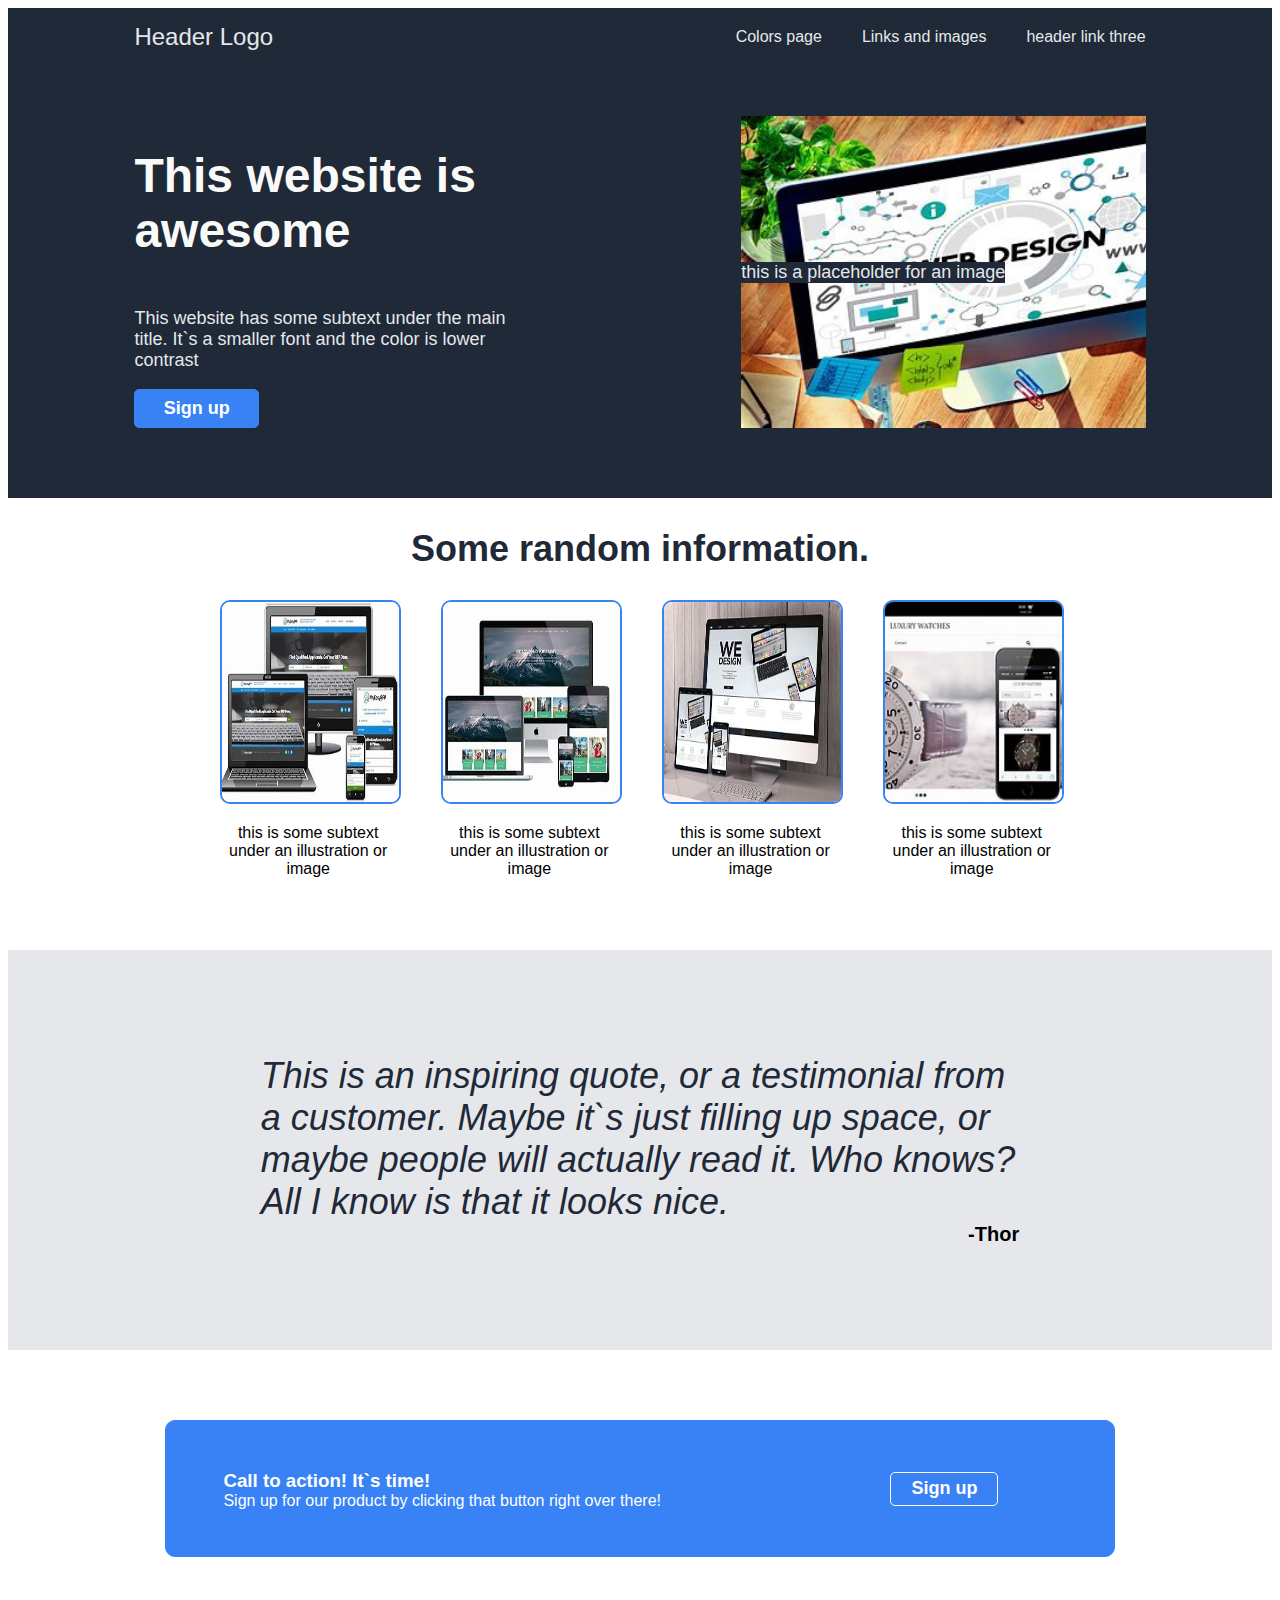
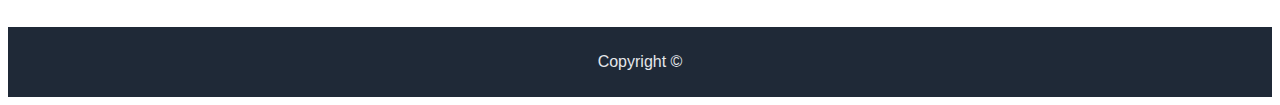
<file: index.html>
<!DOCTYPE html>
<html lang="en">

<head>
    <meta charset="UTF-8">
    <meta http-equiv="X-UA-Compatible" content="IE=edge">
    <meta name="viewport" content="width=device-width, initial-scale=1.0">
    <title>Main CSS Project</title>
    <link rel="stylesheet" href="./style.css">
    <link rel="preconnect" href="https://fonts.googleapis.com">
</head>

<body>
    <header>
        <nav>
            <a href="">Header Logo</a>
            <div class="nav-buttons">
                <a href="./colors/index.html" target="_blank">Colors page</a>
                <a href="./links-and-images/index.html" target="_blank">Links and images</a>
                <a href="">header link three</a>
            </div>
        </nav>

        <div class="main-header">
            <div class="header-text">
                <h1>This website is awesome</h1>
                <p>
                    This website has some subtext under the main title.
                    It`s a smaller font and the color is lower contrast
                </p>
                <button type="button">Sign up</button>
            </div>
            <div class="header-image">
                <p>this is a placeholder for an image</p>
            </div>
        </div>
    </header>

    <main>
        <h2>Some random information.</h2>

        <div class="main-cards">
            <div class="card">
                <img src="./resources/main-image-1.jpg" alt="image 1">
                <p>this is some subtext under an illustration or image</p>
            </div>
            <div class="card">
                <img src="./resources/main-image-2.jpg" alt="image 2">
                <p>this is some subtext under an illustration or image</p>
            </div>
            <div class="card">
                <img src="./resources/main-image-3.jpg" alt="image 3">
                <p>this is some subtext under an illustration or image</p>
            </div>
            <div class="card">
                <img src="./resources/main-image-4.jpg" alt="image 4">
                <p>this is some subtext under an illustration or image</p>
            </div>
        </div>

        <div class="quote-section">
            <div class="quote-text">
                <p id="quote-text">
                    This is an inspiring quote, or a testimonial from a customer.
                    Maybe it`s just filling up space, or maybe people will actually read it.
                    Who knows? All I know is that it looks nice.
                </p>
                <span>-Thor</span>
            </div>
        </div>

        <div class="sign-up-div">
            <div class="sign-up-text">
                <h3>Call to action! It`s time!</h3>
                <p>Sign up for our product by clicking that button right over there!</p>
            </div>
            <div class="sign-up-button">
                <button type="button">Sign up</button>
            </div>
        </div>
    </main>

    <footer>
        <p>Copyright &copy;</p>
    </footer>

</body>

</html>
</file>
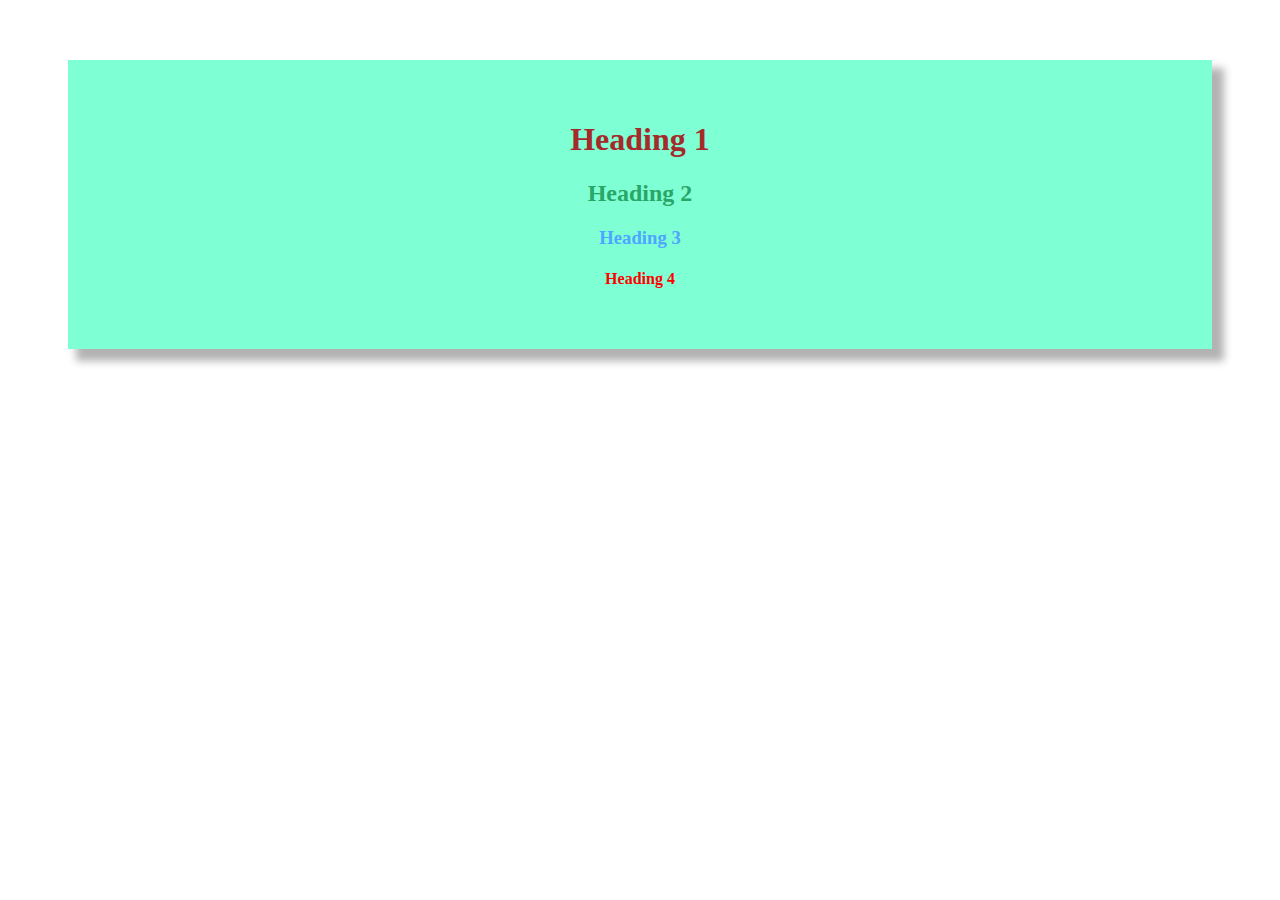
<file: colors/index.html>
<!DOCTYPE html>
<html lang="en">

<head>
    <meta charset="UTF-8">
    <meta http-equiv="X-UA-Compatible" content="IE=edge">
    <meta name="viewport" content="width=device-width, initial-scale=1.0">
    <title>colors</title>
    <link rel="stylesheet" href="./style.css">
</head>

<body>
    <div class="headings">
        <h1>Heading 1</h1>
        <h2>Heading 2</h2>
        <h3>Heading 3</h3>
        <h4>Heading 4</h4>
    </div>
</body>

</html>
</file>
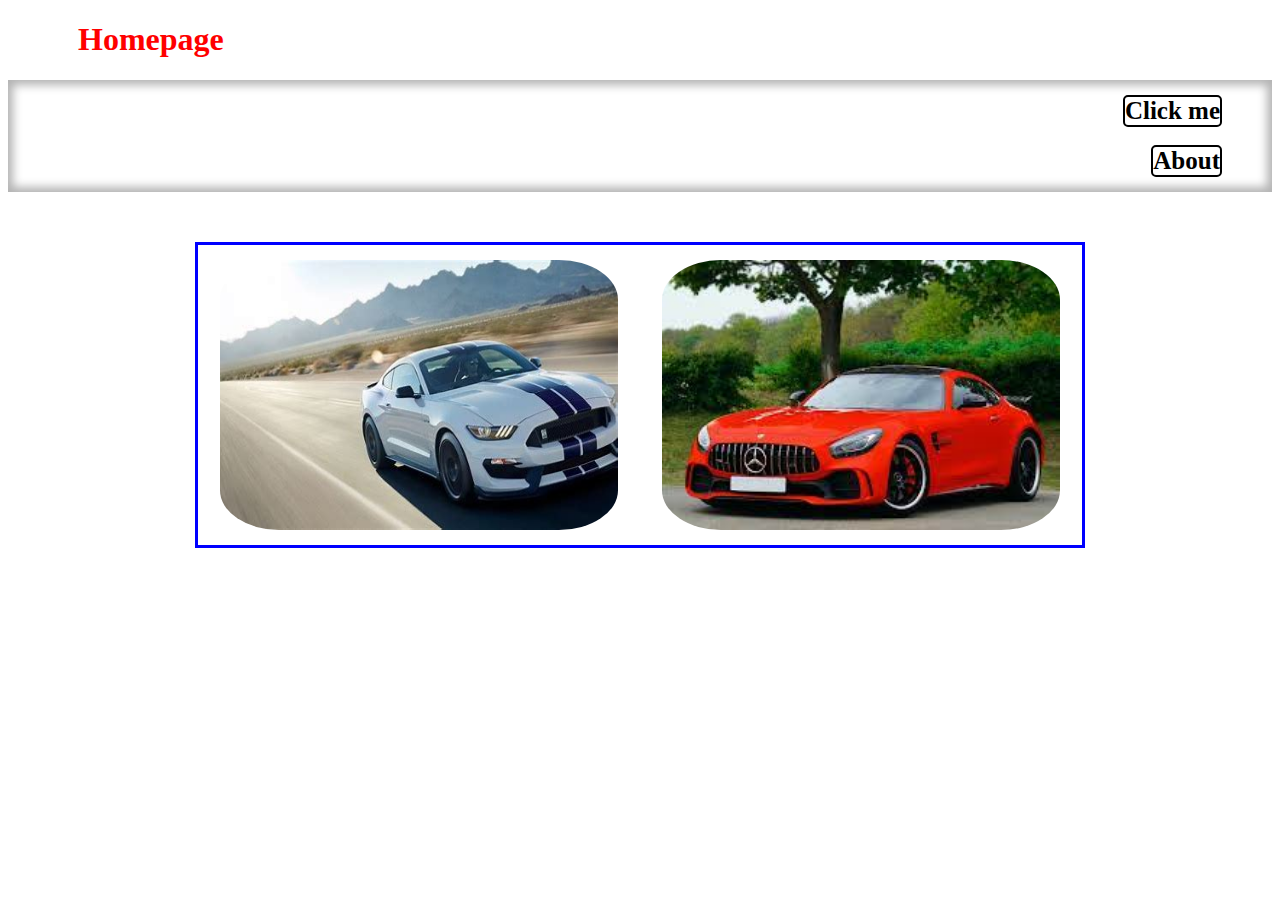
<file: links-and-images/index.html>
<!DOCTYPE html>
<html lang="en">

<head>
    <meta charset="UTF-8">
    <meta http-equiv="X-UA-Compatible" content="IE=edge">
    <meta name="viewport" content="width=device-width, initial-scale=1.0">
    <title>Links & Images</title>
    <link rel="stylesheet" href="./style.css">
</head>

<body>
    <h1 style="color: red; margin-left: 70px;">Homepage</h1>

    <div class="nav-bar">
        <a href="https://theuselessweb.com/" target="_blank">Click me</a> <br>
        <a href="./pages/about.html">About</a>
    </div>

    <div class="image-container">
        <img src="./images/first_image.jpg" alt="a modern car">
        <img src="./images/second-image.jpg" alt="second car">
    </div>
</body>

</html>
</file>
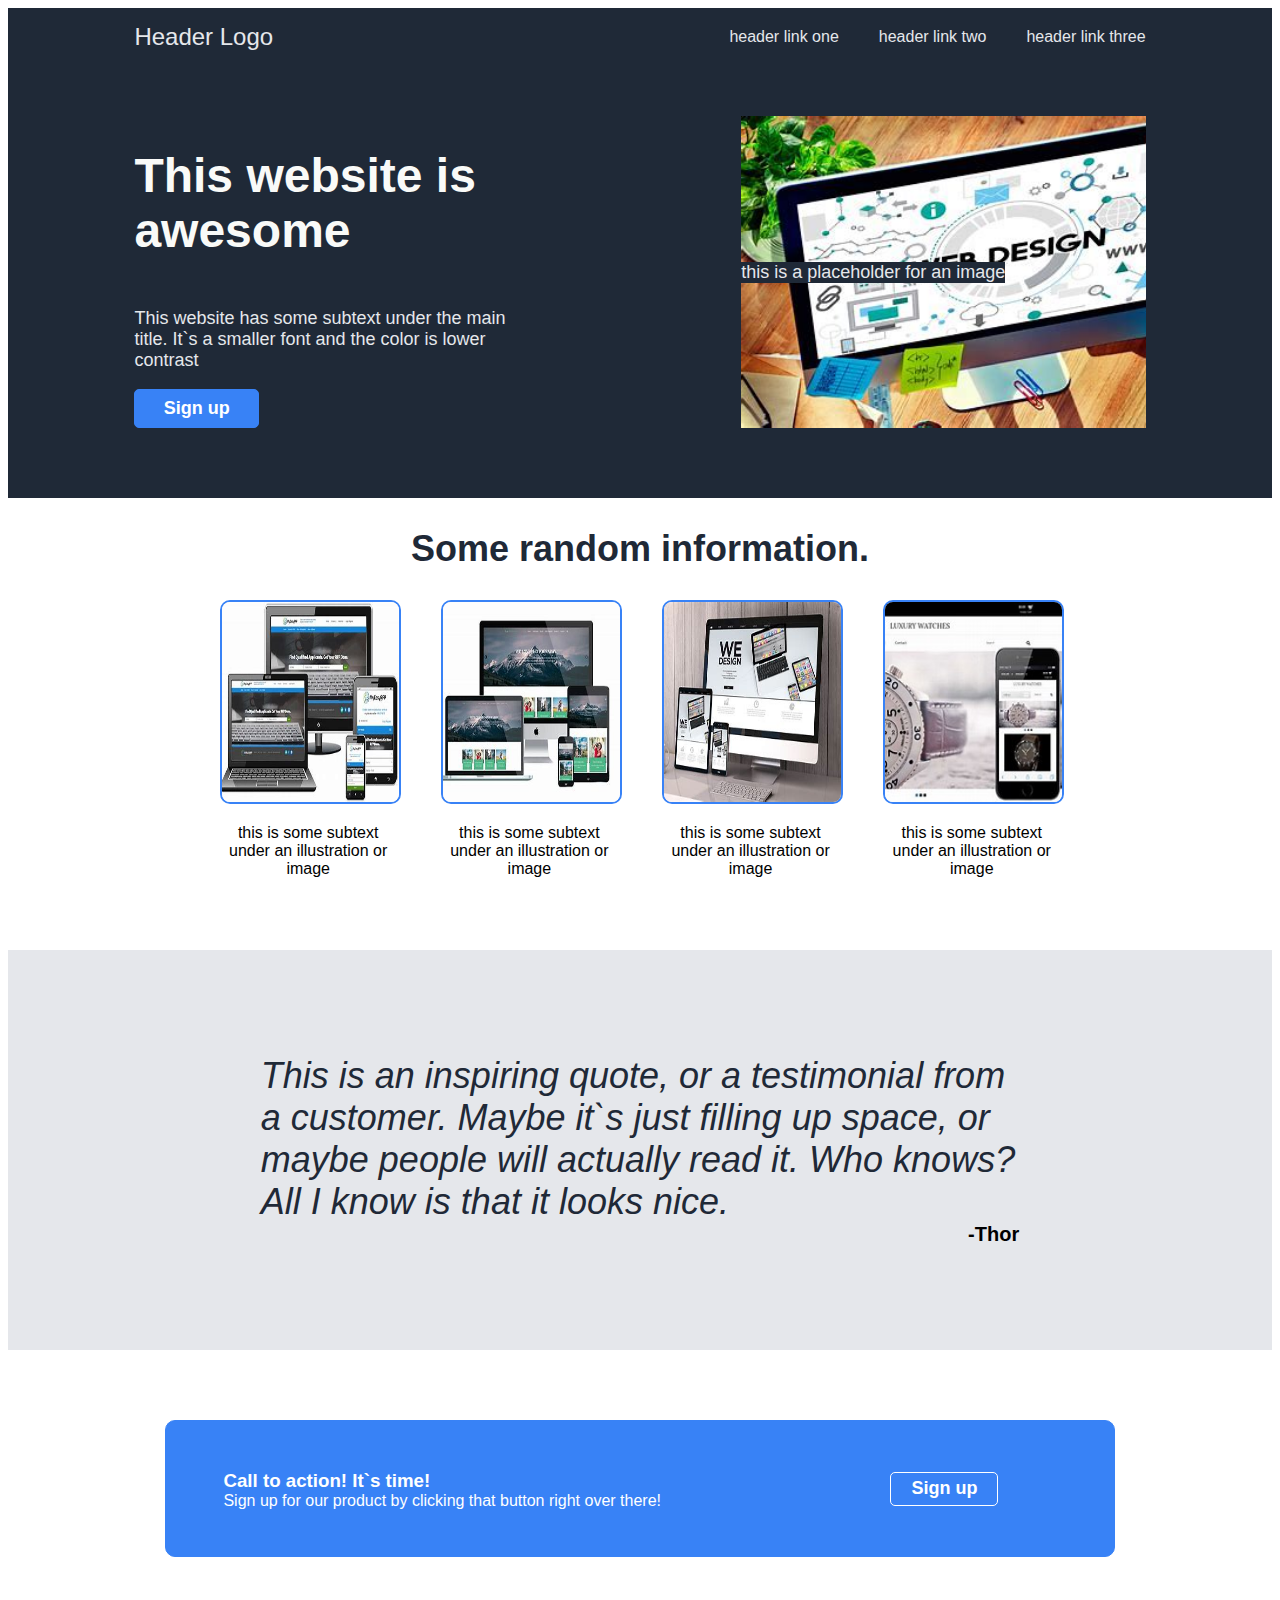
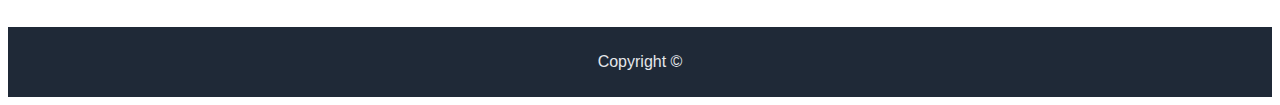
<file: main-css-project/index.html>
<!DOCTYPE html>
<html lang="en">

<head>
    <meta charset="UTF-8">
    <meta http-equiv="X-UA-Compatible" content="IE=edge">
    <meta name="viewport" content="width=device-width, initial-scale=1.0">
    <title>Main CSS Project</title>
    <link rel="stylesheet" href="./style.css">
    <link rel="preconnect" href="https://fonts.googleapis.com">
</head>

<body>
    <header>
        <nav>
            <a href="">Header Logo</a>
            <div class="nav-buttons">
                <a href="">header link one</a>
                <a href="">header link two</a>
                <a href="">header link three</a>
            </div>
        </nav>

        <div class="main-header">
            <div class="header-text">
                <h1>This website is awesome</h1>
                <p>
                    This website has some subtext under the main title.
                    It`s a smaller font and the color is lower contrast
                </p>
                <button type="button">Sign up</button>
            </div>
            <div class="header-image">
                <p>this is a placeholder for an image</p>
            </div>
        </div>
    </header>

    <main>
        <h2>Some random information.</h2>

        <div class="main-cards">
            <div class="card">
                <img src="./resources/main-image-1.jpg" alt="image 1">
                <p>this is some subtext under an illustration or image</p>
            </div>
            <div class="card">
                <img src="./resources/main-image-2.jpg" alt="image 2">
                <p>this is some subtext under an illustration or image</p>
            </div>
            <div class="card">
                <img src="./resources/main-image-3.jpg" alt="image 3">
                <p>this is some subtext under an illustration or image</p>
            </div>
            <div class="card">
                <img src="./resources/main-image-4.jpg" alt="image 4">
                <p>this is some subtext under an illustration or image</p>
            </div>
        </div>

        <div class="quote-section">
            <div class="quote-text">
                <p id="quote-text">
                    This is an inspiring quote, or a testimonial from a customer.
                    Maybe it`s just filling up space, or maybe people will actually read it.
                    Who knows? All I know is that it looks nice.
                </p>
                <span>-Thor</span>
            </div>
        </div>

        <div class="sign-up-div">
            <div class="sign-up-text">
                <h3>Call to action! It`s time!</h3>
                <p>Sign up for our product by clicking that button right over there!</p>
            </div>
            <div class="sign-up-button">
                <button type="button">Sign up</button>
            </div>
        </div>
    </main>

    <footer>
        <p>Copyright &copy;</p>
    </footer>

</body>

</html>
</file>
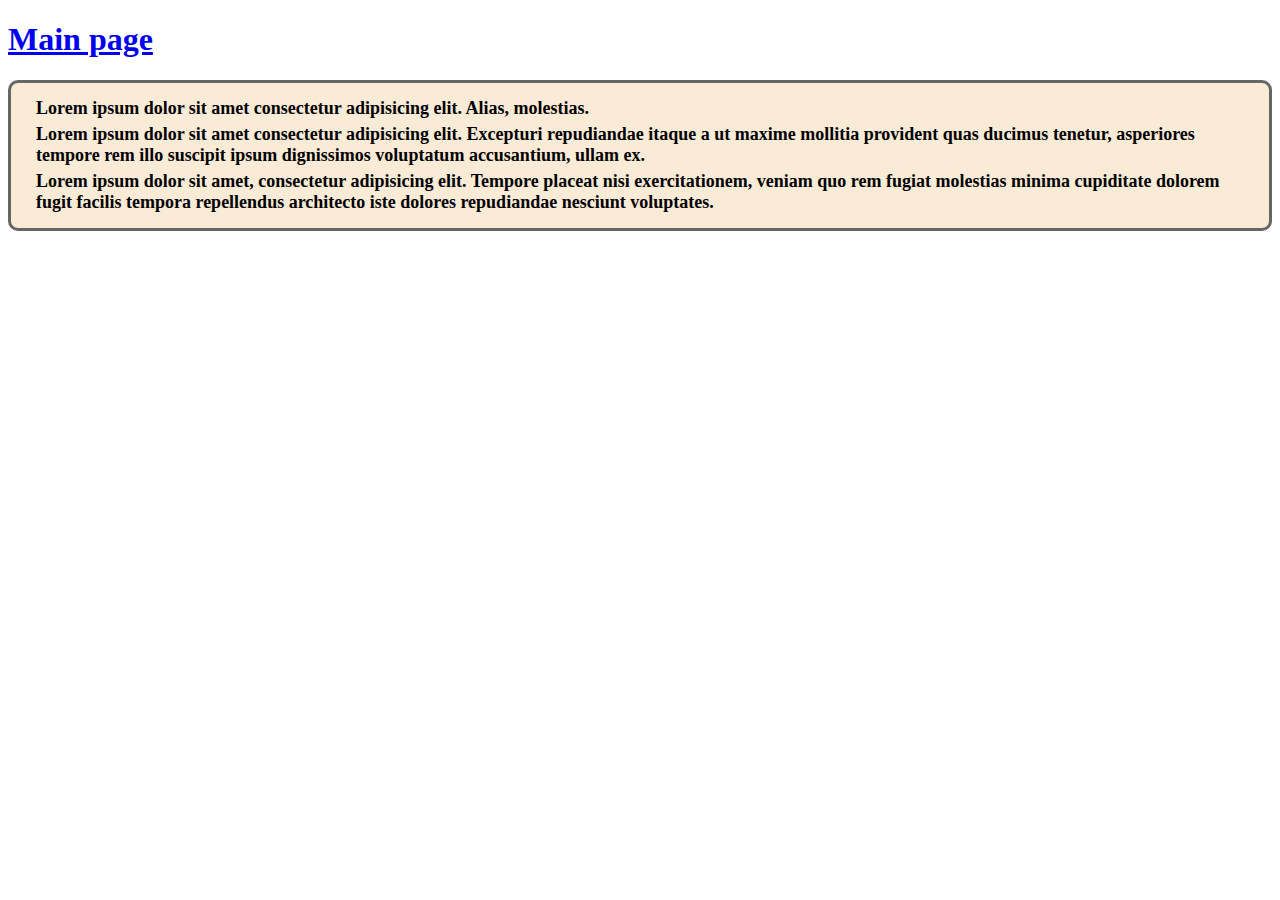
<file: links-and-images/pages/about.html>
<!DOCTYPE html>
<html lang="en">

<head>
    <meta charset="UTF-8">
    <meta http-equiv="X-UA-Compatible" content="IE=edge">
    <meta name="viewport" content="width=device-width, initial-scale=1.0">
    <title>About page</title>
    <link rel="stylesheet" href="./style.css">
    <link rel="preconnect" href="https://fonts.googleapis.com">
</head>

<body>
    <h1><a href="../index.html">Main page</a></h1>

    <div class="text-container">
        <p>Lorem ipsum dolor sit amet consectetur adipisicing elit. Alias, molestias.</p>
        <p>
            Lorem ipsum dolor sit amet consectetur adipisicing elit. Excepturi
            repudiandae itaque a ut maxime mollitia provident quas ducimus tenetur,
            asperiores tempore rem illo suscipit ipsum dignissimos voluptatum accusantium, ullam ex.
        </p>
        <p>
            Lorem ipsum dolor sit amet, consectetur adipisicing elit. Tempore placeat nisi exercitationem,
            veniam quo rem fugiat molestias minima cupiditate dolorem fugit facilis tempora repellendus
            architecto iste dolores repudiandae nesciunt voluptates.
        </p>
    </div>
</body>

</html>
</file>
<file: style.css>
* {
  font-family: "Roboto", sans-serif;
}

header {
  background-color: #1f2937;
  display: flex;
  flex-direction: column;
  padding-left: 10%;
  padding-right: 10%;
  margin-bottom: 30px;
}

nav {
  display: flex;
  justify-content: space-between;
  align-items: center;
  margin: 15px 0;
}

nav > a {
  font-size: 24px;
  color: #f9faf8;
}

.nav-buttons {
  width: 50%;
  display: flex;
  justify-content: flex-end;
  gap: 40px;
}

header a {
  text-decoration: none;
  color: #e5e7eb;
}

.main-header {
  display: flex;
  justify-content: space-between;
  margin-top: 50px;
  margin-bottom: 70px;
}

.header-text {
  display: flex;
  flex-direction: column;
  width: 40%;
}

.header-text p,
.header-image p {
  font-size: 18px;
  color: #e5e7eb;
}

h1 {
  color: #f9faf8;
  font-size: 48px;
  font-weight: 900;
}

.header-image {
  width: 40%;
  display: flex;
  align-items: center;
  background-image: url("./resources/header-image.jpg");
  background-repeat: no-repeat;
  background-size: cover;
}

.header-image p {
  background-color: #1f2937;
}

button {
  color: white;
  background-color: #3882f6;
  border: 1px solid #3882f6;
  border-radius: 5px;
  font-size: 18px;
  font-weight: 600;
  width: fit-content;
  padding: 2% 7%;
}

button:hover {
  cursor: pointer;
}

button:active {
  background-color: #1f2937;
}

h2 {
  text-align: center;
  font-size: 36px;
  font-weight: bolder;
  color: #1f2937;
}

.main-cards {
  display: flex;
  width: 70%;
  justify-content: space-around;
  margin: auto;
}

.card {
  width: 20%;
  height: 300px;
}

.card img {
  width: 100%;
  height: 200px;
  border: 2px solid #3882f6;
  border-radius: 10px;
}

.card p {
  text-align: center;
}

.quote-section {
  width: 100%;
  height: 400px;
  background-color: #e5e7eb;
  display: flex;
  align-items: center;
  margin: 50px auto;
}

.quote-text p {
  font-size: 36px;
  font-style: italic;
  font-weight: 300;
  color: #1f2937;
  margin: 0;
}

.quote-text {
  width: 60%;
  margin: auto;
  display: flex;
  flex-direction: column;
  align-items: flex-end;
}

.quote-section span {
  font-size: 20px;
  font-weight: 800;
}

.sign-up-div {
  width: 75%;
  background-color: #3882f6;
  margin: 70px auto;
  display: flex;
  align-items: center;
  justify-content: space-evenly;
  border: 1px solid #3882f6;
  border-radius: 10px;
}

.sign-up-text {
  width: 55%;
  color: white;
  padding: 30px;
}

.sign-up-text h3 {
  margin-bottom: 0;
}

.sign-up-text p {
  margin-top: 0;
}

.sign-up-button {
  width: 30%;
  display: flex;
  align-items: center;
  justify-content: center;
}

.sign-up-button button {
  border: 1px solid white;
}

footer {
  width: 100%;
  height: 70px;
  background-color: #1f2937;
  color: #e5e7eb;
  display: flex;
  align-items: center;
  justify-content: center;
}

@media only screen and (max-width: 920px) {
  nav {
    flex-direction: column;
    gap: 10px;
  }

  .nav-buttons {
    width: 100%;
    justify-content: center;
    gap: 10px;
    text-align: center;
  }

  .main-header {
    flex-direction: column;
    margin: auto;
    align-items: center;
  }

  .header-text {
    width: 100%;
  }

  h1 {
    font-size: 24px;
  }

  .header-text p,
  .header-image p {
    font-size: 16px;
  }

  .header-image {
    width: 100%;
    height: 200px;
    margin: 20px auto;
  }

  button {
    font-size: 16px;
  }

  h2 {
    font-size: 20px;
  }

  .main-cards {
    width: 100%;
    flex-wrap: wrap;
  }

  .card {
    width: 45%;
    height: 250px;
    margin: 20px 0;
  }

  .card img {
    height: 180px;
  }

  .quote-section {
    width: 100%;
    height: fit-content;
  }

  .quote-text {
    width: 80%;
    padding: 40px 0;
  }

  .quote-text p {
    font-size: 26px;
  }

  .sign-up-div {
    width: 90%;
    margin: 30px auto;
    flex-direction: column;
  }

  .sign-up-text {
    width: 80%;
    padding: 15px;
  }

  .sign-up-button {
    padding-bottom: 18px;
  }

  footer {
    height: 40px;
    font-size: 14px;
  }
}
</file>
<file: colors/style.css>
h1 {
  color: brown;
}

h2 {
  color: #29a668;
}

h3 {
  color: rgb(77, 166, 255);
}

h4 {
  color: hsla(0, 100%, 50%, 1);
}

.headings {
  background-color: aquamarine;
  text-align: center;
  margin: 60px;
  padding: 40px;
  box-shadow: 10px 10px 8px 2px rgba(0, 0, 0, 0.3);
}
</file>
<file: links-and-images/style.css>
.nav-bar {
  background-color: #fff;
  padding: 15px;
  display: flex;
  flex-direction: column;
  align-items: flex-end;
  box-shadow: inset 0 0 10px 5px rgba(0, 0, 0, 0.3);
}

a {
  text-decoration: none;
  font-size: 25px;
  font-weight: bold;
  color: black;
  border: 2px solid black;
  border-radius: 5px;
  margin-right: 35px;
}

a:hover {
  border: 2px solid white;
  border-radius: 5px;
  box-shadow: 0 5px #999;
  cursor: pointer;
}

a:active {
  box-shadow: 0 1px #666;
  transform: translateY(4px);
}

.image-container {
  height: 300px;
  width: 70%;
  border: 3px solid blue;
  display: flex;
  justify-content: space-around;
  align-items: center;
  margin: 50px auto;
}

.image-container img {
  width: 45%;
  height: 90%;
  border: 1px solid white;
  border-radius: 15%;
}

.image-container img:hover {
  scale: 1.1;
}
</file>
<file: main-css-project/style.css>
* {
  font-family: "Roboto", sans-serif;
}

header {
  background-color: #1f2937;
  display: flex;
  flex-direction: column;
  padding-left: 10%;
  padding-right: 10%;
  margin-bottom: 30px;
}

nav {
  display: flex;
  justify-content: space-between;
  align-items: center;
  margin: 15px 0;
}

nav > a {
  font-size: 24px;
  color: #f9faf8;
}

.nav-buttons {
  width: 50%;
  display: flex;
  justify-content: flex-end;
  gap: 40px;
}

header a {
  text-decoration: none;
  color: #e5e7eb;
}

.main-header {
  display: flex;
  justify-content: space-between;
  margin-top: 50px;
  margin-bottom: 70px;
}

.header-text {
  display: flex;
  flex-direction: column;
  width: 40%;
}

.header-text p,
.header-image p {
  font-size: 18px;
  color: #e5e7eb;
}

h1 {
  color: #f9faf8;
  font-size: 48px;
  font-weight: 900;
}

.header-image {
  width: 40%;
  display: flex;
  align-items: center;
  background-image: url("./resources/header-image.jpg");
  background-repeat: no-repeat;
  background-size: cover;
}

.header-image p {
  background-color: #1f2937;
}

button {
  color: white;
  background-color: #3882f6;
  border: 1px solid #3882f6;
  border-radius: 5px;
  font-size: 18px;
  font-weight: 600;
  width: fit-content;
  padding: 2% 7%;
}

button:hover {
  cursor: pointer;
}

button:active {
  background-color: #1f2937;
}

h2 {
  text-align: center;
  font-size: 36px;
  font-weight: bolder;
  color: #1f2937;
}

.main-cards {
  display: flex;
  width: 70%;
  justify-content: space-around;
  margin: auto;
}

.card {
  width: 20%;
  height: 300px;
}

.card img {
  width: 100%;
  height: 200px;
  border: 2px solid #3882f6;
  border-radius: 10px;
}

.card p {
  text-align: center;
}

.quote-section {
  width: 100%;
  height: 400px;
  background-color: #e5e7eb;
  display: flex;
  align-items: center;
  margin: 50px auto;
}

.quote-text p {
  font-size: 36px;
  font-style: italic;
  font-weight: 300;
  color: #1f2937;
  margin: 0;
}

.quote-text {
  width: 60%;
  margin: auto;
  display: flex;
  flex-direction: column;
  align-items: flex-end;
}

.quote-section span {
  font-size: 20px;
  font-weight: 800;
}

.sign-up-div {
  width: 75%;
  background-color: #3882f6;
  margin: 70px auto;
  display: flex;
  align-items: center;
  justify-content: space-evenly;
  border: 1px solid #3882f6;
  border-radius: 10px;
}

.sign-up-text {
  width: 55%;
  color: white;
  padding: 30px;
}

.sign-up-text h3 {
  margin-bottom: 0;
}

.sign-up-text p {
  margin-top: 0;
}

.sign-up-button {
  width: 30%;
  display: flex;
  align-items: center;
  justify-content: center;
}

.sign-up-button button {
  border: 1px solid white;
}

footer {
  width: 100%;
  height: 70px;
  background-color: #1f2937;
  color: #e5e7eb;
  display: flex;
  align-items: center;
  justify-content: center;
}

@media only screen and (max-width: 920px) {
  nav {
    flex-direction: column;
    gap: 10px;
  }

  .nav-buttons {
    width: 100%;
    justify-content: center;
    gap: 10px;
    text-align: center;
  }

  .main-header {
    flex-direction: column;
    margin: auto;
    align-items: center;
  }

  .header-text {
    width: 100%;
  }

  h1 {
    font-size: 24px;
  }

  .header-text p,
  .header-image p {
    font-size: 16px;
  }

  .header-image {
    width: 100%;
    height: 200px;
    margin: 20px auto;
  }

  button {
    font-size: 16px;
  }

  h2 {
    font-size: 20px;
  }

  .main-cards {
    width: 100%;
    flex-wrap: wrap;
  }

  .card {
    width: 45%;
    height: 250px;
    margin: 20px 0;
  }

  .card img {
    height: 180px;
  }

  .quote-section {
    width: 100%;
    height: fit-content;
  }

  .quote-text {
    width: 80%;
    padding: 40px 0;
  }

  .quote-text p {
    font-size: 26px;
  }

  .sign-up-div {
    width: 90%;
    margin: 30px auto;
    flex-direction: column;
  }

  .sign-up-text {
    width: 80%;
    padding: 15px;
  }

  .sign-up-button {
    padding-bottom: 18px;
  }

  footer {
    height: 40px;
    font-size: 14px;
  }
}
</file>
<file: links-and-images/pages/style.css>
a:hover {
  border: 2px solid white;
  border-radius: 5px;
  box-shadow: 0 5px 10px #999;
  cursor: pointer;
}

a:active {
  box-shadow: 0 1px #666;
  transform: translateY(4px);
}

.text-container {
  background-color: antiquewhite;
  border: 3px solid #666;
  border-radius: 10px;
  padding: 10px 20px;
}

p {
  margin: 5px;
  font-size: 18px;
  font-family: "Marhey", cursive;
  font-weight: 600;
}
</file>
